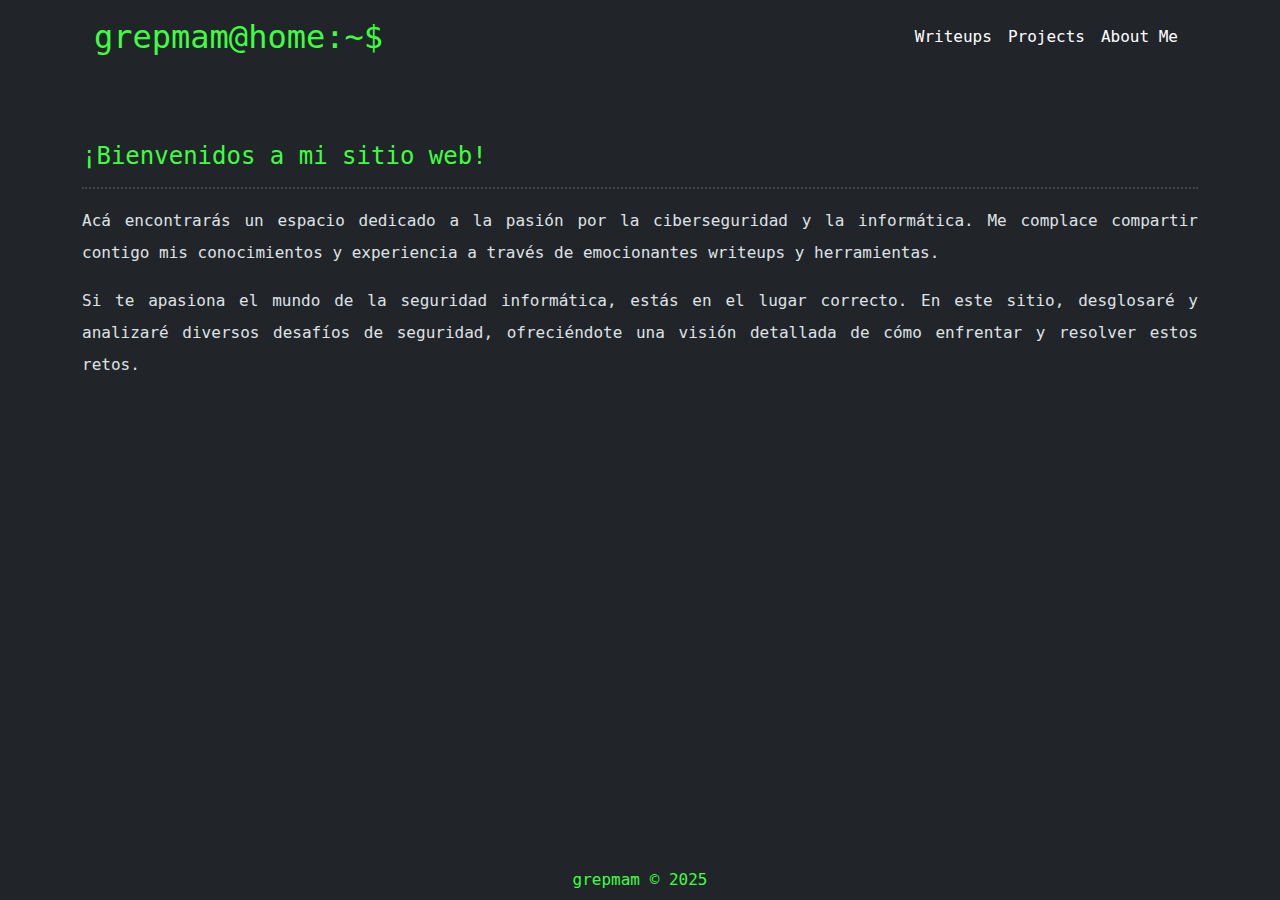
<file: docs/index.html>
<!DOCTYPE html>
<html lang="es" data-bs-theme="dark">
<head>
    <meta charset="UTF-8">
    <meta name="viewport" content="width=device-width, initial-scale=1.0">
    <title>Grepmam Blog</title>
    <link rel="stylesheet" href="https://cdn.jsdelivr.net/npm/bootstrap@5.3.6/dist/css/bootstrap.min.css">
    <link rel="stylesheet" href="css/style.css">
    <script src="https://cdn.jsdelivr.net/npm/bootstrap@5.3.6/dist/js/bootstrap.bundle.min.js"></script>
</head>
<body>
    <div class="container">
        <header>
          <nav class="navbar navbar-expand-lg">
  <div class="container-fluid">
    <a class="navbar-brand fs-2 g-link" href="index.html">grepmam@home:~$</a>
    <button class="navbar-toggler" type="button" data-bs-toggle="collapse" data-bs-target="#navbarNav" aria-controls="navbarNav" aria-expanded="false" aria-label="Toggle navigation">
      <span class="navbar-toggler-icon"></span>
    </button>
    <div class="collapse navbar-collapse" id="navbarNav">
      <ul class="navbar-nav ms-auto">
        
        <li class="nav-item">
          <a class="nav-link text-white" href="writeups.html">Writeups</a>
        </li>
        
        <li class="nav-item">
          <a class="nav-link text-white" href="projects.html">Projects</a>
        </li>
        
        <li class="nav-item">
          <a class="nav-link text-white" href="about_me.html">About Me</a>
        </li>
        
      </ul>
    </div>
  </div>
</nav>
        </header>
    
        <main class="mt-5">
          <h4 id="bienvenidos-a-mi-sitio-web">¡Bienvenidos a mi sitio web!</h4>
<hr>
<p>Acá encontrarás un espacio dedicado a la pasión por la ciberseguridad
y la informática. Me complace compartir contigo mis conocimientos y
experiencia a través de emocionantes writeups y herramientas.</p>
<p>Si te apasiona el mundo de la seguridad informática, estás en el
lugar correcto. En este sitio, desglosaré y analizaré diversos desafíos
de seguridad, ofreciéndote una visión detallada de cómo enfrentar y
resolver estos retos.</p>

        </main>
    
        <footer class="fixed-bottom">
          <div class="bg-dark text-center p-2">
    <a class="g-link" href="https://github.com/grepmam">grepmam © 2025</a>
</div>
        </footer>
    </div>
</body>
</html>
</file>
<file: docs/css/style.css>
@import "vars.css";

body {
    font-size: 16px;
    text-align: justify;
    line-height: 1.5;
    font-family: Monaco, "Bitstream Vera Sans Mono", "Lucida Console", Terminal, monospace;
}

h1, h2, h3, h4, h5, h6 {
    color: var(--g-text-color);
    padding-top: 20px;
}

img {
    max-width: 100%;
    height: auto;
}

hr {
    border-top: 2px dotted var(--g-hr-color);
}

.g-link {
    color: var(--g-link-color);
    text-decoration: none;
}

.g-link:hover {
    color: var(--g-link-hover-color);
}

p {
    line-height: 2;
}
</file>
